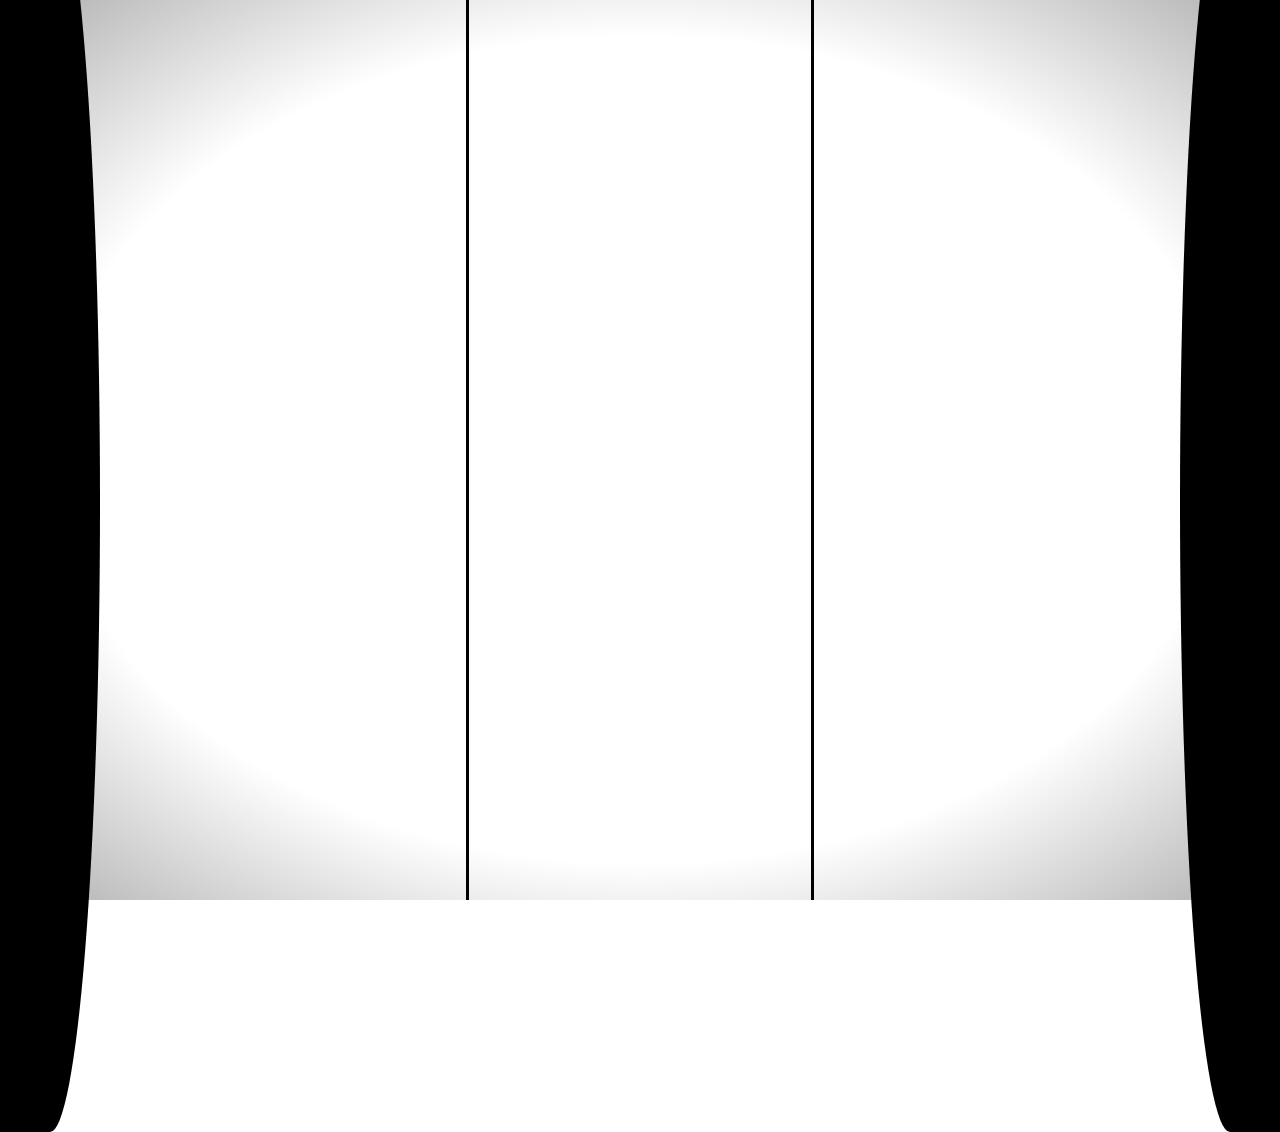
<file: index.html>
<!DOCTYPE html>
<html>
    <head>
        <title>Samaritan</title>
        <!-- Setup page meta and shit -->
        <meta charset="UTF-8">
        <meta name="apple-mobile-web-app-capable" content="yes">
        <meta name="viewport" content="width=device-width, user-scalable=no, initial-scale=1.0">
        <link rel="icon" sizes="192x192" href="img/icon.png">
        <!-- Load libraries & util -->
        <script type="text/javascript" src="js/jquery-1.11.3.min.js"></script>
        <script type="text/javascript" src="js/screenfull.min.js"></script>
        <script type="text/javascript" src="js/utils.js"></script>
        <link href='https://fonts.googleapis.com/css?family=Lekton' rel='stylesheet' type='text/css'>
        <!-- Load our stuff -->
        <script type="text/javascript" src="samaritan.js"></script>
        <link rel="stylesheet" type="text/css" href="style.css">
    </head>
    <body>
    	<div id="content"></div>
    	<div id="overlay">
    		<div id="left-pane">
    			<div class="background"></div>
    		</div>
    		<div id="right-pane">
    			<div class="background"></div>
    		</div>
    	</div>
    	<noscript>
    		<div id="main">
				<p>Javascript must be enabled for Samaritan to function!</p>
				<hr style="width: 952px;" />
			</div>
			<div id="marker">
				<span id="triangle">&#9650</span>
			</div>
    	</noscript>
    </body>
</html>
</file>
<file: style.css>
/* Font */
@font-face {
    font-family: magdacleanmono;
    src: url(font/magdacleanmono-bold.ttf);
}

/* Base */
* {
    -webkit-touch-callout: none;
    -webkit-user-select: none;
    -khtml-user-select: none;
    -moz-user-select: none;
    -ms-user-select: none;
    user-select: none;
    cursor: none;
}
body {
    color: #000;
    background-color: #FFF;
    height: 100%;
    width: 100%;
    height: 100%;
    position: fixed;
    margin: 0;
    padding: 0;
    font-family: "magdacleanmono";
}
body, html {
	background-color: rgba(0, 0, 0, 0.56);
	background: -moz-radial-gradient(center, ellipse cover, rgba(255,255,255,0.56) 65%, rgba(127,127,127,1) 120%);
	background: -webkit-gradient(radial, center center, 0px, center center, 100%, color-stop(65%,rgba(255,255,255,0.56)), color-stop(120%,rgba(127,127,127,1)));
	background: -webkit-radial-gradient(center, ellipse cover, rgba(255,255,255,0.56) 65%,rgba(127,127,127,1) 120%);
	background: -o-radial-gradient(center, ellipse cover, rgba(255,255,255,0.56) 65%,rgba(127,127,127,1) 120%);
	background: -ms-radial-gradient(center, ellipse cover, rgba(255,255,255,0.56) 65%,rgba(127,127,127,1) 120%);
	background: radial-gradient(center, ellipse cover, rgba(255,255,255,0.56) 65%,rgba(127,127,127,1) 120%);
}

#content {
	height: 100%;
}
#overlay {
	position: absolute;
    top: 0;
    left: 0;
    width: 100%;
    height: 100%;
}

/* Boot */
#center-pane {
	width: 60%;
	height: 100%;
	position: absolute;
	left: 20%;
	top: 0px;
}
#left-pane {
	float: left;
}
#right-pane {
	float: right;
}
#content #left-pane, #content #right-pane {
	width: 20%;
	height: 100%;
}
#content #left-pane {
	border-right: 3px solid #000;
}
#content #right-pane {
	border-left: 3px solid #000;
}

#overlay #left-pane, #overlay #right-pane {
	width: 100px;
	height: 100%;
	margin: -10% 0;
}
#overlay .background {
	height: 140%;
    background: #000;
}
#overlay #left-pane .background {
    border-top-right-radius: 50px 50%;
    border-bottom-right-radius: 50px 50%;
}
#overlay #right-pane .background {
    border-top-left-radius: 50px 50%;
    border-bottom-left-radius: 50px 50%;
}

#boot-log {
    font-size: 0.5em;
    margin: 25px 20px;
}

#loading-pane-container {
	opacity: 0;
	position: absolute;
    display: block;
    width: 100%;
    bottom: 50%;
    font-size: 1.5em;
}
#loading-pane {
	width: 50%;
	margin-left: auto;
	margin-right: auto;
}
#loading-pane span {
	padding: 1px 2px;
}
#loading-name {
	opacity: 0;
	padding: 1px 2px;
}
#loading-bar-container {
	opacity: 0;
	border: 2px solid #000;
	padding: 1px;
	height: 32px;
}
#loading-bar {
	background: #000;
	width: 0;
	height: 100%;
}
#loading-connected {
	opacity: 0;
	position: absolute;
    display: block;
    width: 100%;
    bottom: 50%;
    font-size: 2.4em;
    text-align: center;
}
#loading-connected span {
	padding: 2px 4px;
}

#message-container {
	position: absolute;
    display: block;
    width: 100%;
    bottom: 50%;
}
#message-container p {
	font-size: 2em;
    text-transform: uppercase;
	text-align: center;
	display: block !important;
}

#message-container hr {
    width: 30px;
    border-top: 2px solid #000;
    border-bottom: none;
}
#message-container p, #message-container hr {
    margin-top: 0;
    margin-bottom: 0;
}
#main-container p.hidden {
    color: #000;
}
#message-marker {
    position: absolute;
    display: block;
    width: 100%;
    top: 50%;
    vertical-align: top;
	text-align: center;
}
#triangle {
    color: #F00;
    font-size: 2em;
}

input[type=text] {
	background: #000;
	color: #FFF;
	border: 0px;
	padding: 10px 3px 3px;
    font-family: 'Lekton', sans-serif;
    font-weight: 0.1;
    text-transform: uppercase;
}
input[type=text]:focus {
	outline: none;
}

#input-text {
	font-size: 1em;
	width: 100%;
}

/* Util */
.selectable {
    -webkit-touch-callout: initial;
    -webkit-user-select: initial;
    -khtml-user-select: initial;
    -moz-user-select: initial;
    -ms-user-select: initial;
    user-select: initial;
}
.uppercase {
    text-transform: uppercase;
}
.clear {
	clear: both;
}
.clearfix:after {
	content: "";
	display: table;
	clear: both;
}
.pad-small {
	padding: 1px 2px;
}
.pad-medium {
	padding: 2px 4px;
}
.invert {
	color: #FFF;
	background-color: #000;
}

.blink {
	animation: blink 1s steps(5, start) infinite;
	-webkit-animation: blink 1s steps(5, start) infinite;
}
@keyframes blink {
	to {
		visibility: hidden;
	}
}
@-webkit-keyframes blink {
	to {
		visibility: hidden;
	}
}

/* Media */
/* 
@media(max-width: 900px) {
	body {
	    color: #FFF !important;
	    background: #000;
	}
	
	#main hr {
		border-top: 2px solid #FFF;
	}
	
	#left-pane {
		border-right: 3px solid #FFF;
	}
	#right-pane {
		border-left: 3px solid #FFF;
	}
	
	input[type=text] {
		background: #FFF;
		color: #000;
	}
	
	.invert {
		color: #000;
		background-color: #FFF;
	}
}
 */
</file>
